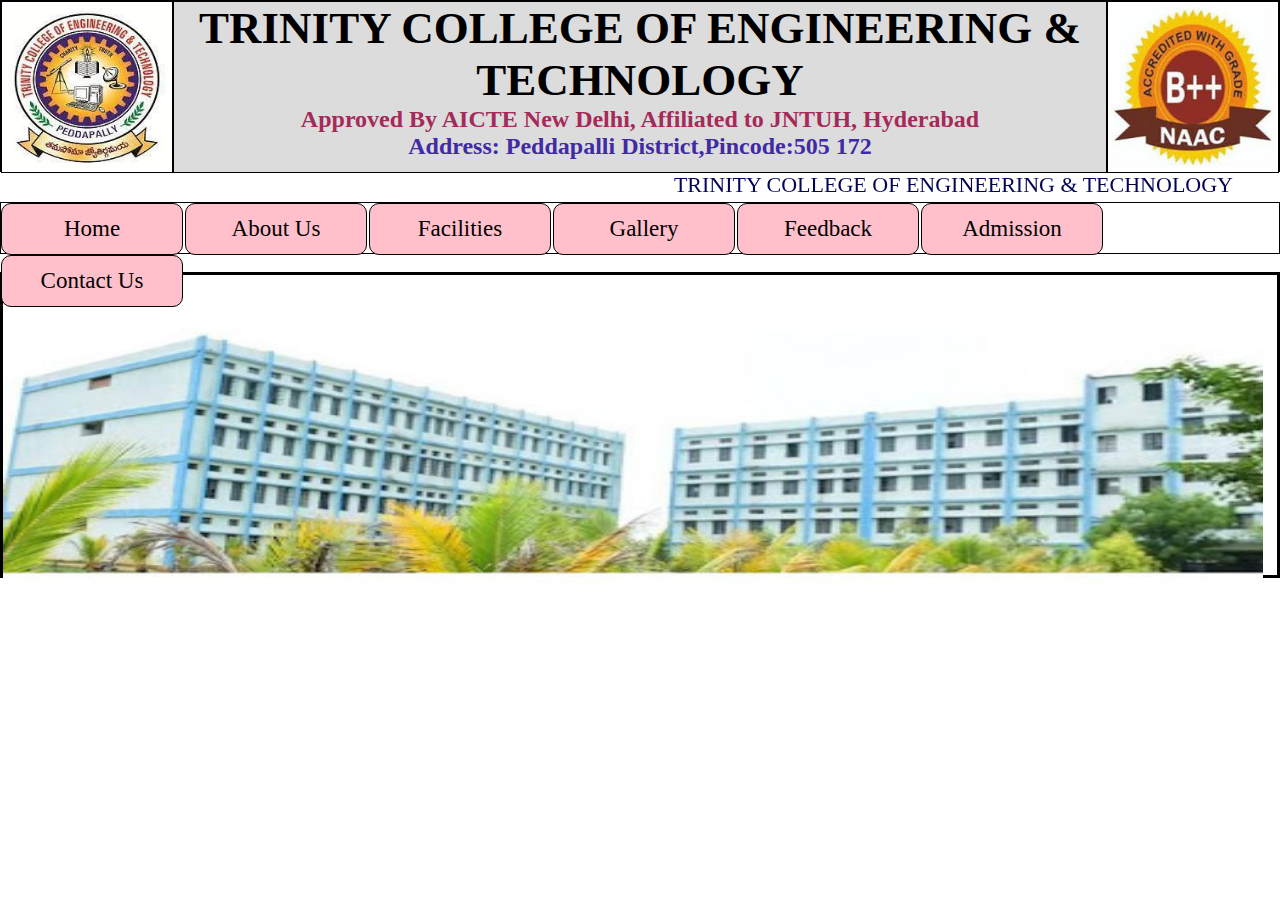
<file: index.html>
<!DOCTYPE html>
<html lang="en">
<head>
    <meta charset="UTF-8">
    <meta name="viewport" content="width=device-width, initial-scale=1.0">
    <title>TCEK website</title>
    <link rel="stylesheet" href="style.css">
</head>
<body>
    <div class="out">
        <div id="box1"><img src="logo.jpg" alt="" height="170px" width="170px">
        </div>
        <div id="box2">
            <h1 id="clgname">TRINITY COLLEGE OF ENGINEERING & TECHNOLOGY</h1>
            <h2 id="text1">Approved By AICTE New Delhi, Affiliated to JNTUH, Hyderabad</h2>
            <h2 id="text2">Address: Peddapalli District,Pincode:505 172</h2>
        </div>
        <div id="box3">
            <img src="download.jpg" alt="" height="170px" width="170px">
        </div>
    </div>
    <marquee behavior="alternate" direction="" id="textscroll">TRINITY COLLEGE OF ENGINEERING & TECHNOLOGY</marquee>
    <div id="navbox">
        <ul>
            <li><a href="">Home</a></li>
            <li><a href="">About Us</a></li>
            <li><a href="">Facilities</a>
               <ul>
                <li><a href="">Seminar Hall</a></li>
                <li><a href="">Computer Lab</a></li>
                <li><a href="">Liabrary</a></li>
                <li><a href="">Canteen</a></li>
                <li><a href="">Bus</a></li>
               </ul>
            </li>
            <li><a href="">Gallery</a></li>
            <li><a href="">Feedback</a></li>
            <li><a href="">Admission</a></li>
            <li><a href="contact.html">Contact Us</a></li>
        </ul>
        </div>
        <br>
        <div id="clg">
        <img src="unnamed.jpg" alt="" height="300px" width="1260px">
        </div>
</body>
</html>
</file>
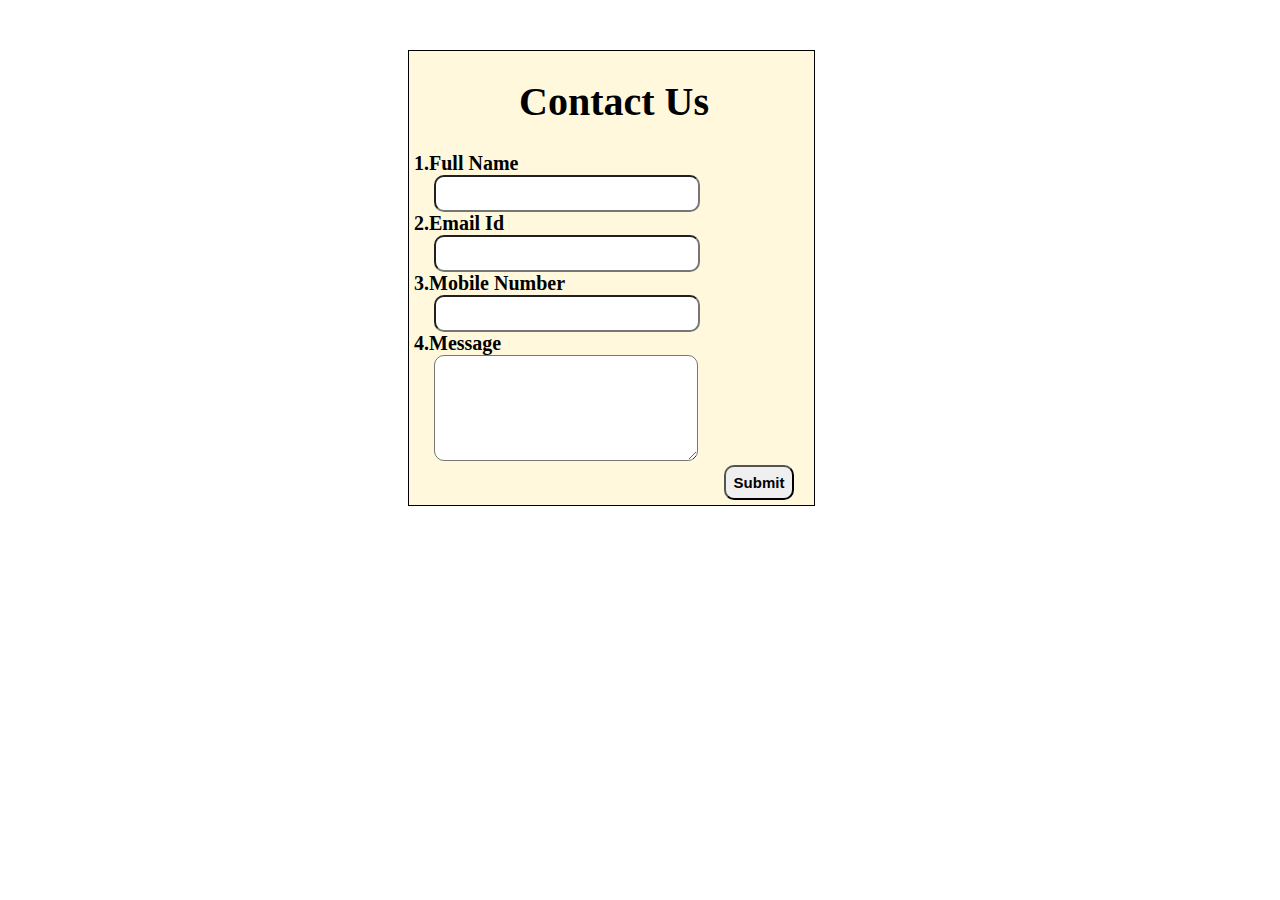
<file: contact.html>
<!DOCTYPE html>
<html lang="en">
<head>
    <meta charset="UTF-8">
    <meta name="viewport" content="width=device-width, initial-scale=1.0">
    <title>Contact Us</title>
    <link rel="stylesheet" href="contact.css">
</head>
<body>
    <form action="">
        <h1>Contact Us</h1>
        <label for="">1.Full Name</label><br>
        <input type="text" name="" id=""><br>
        <label for="">2.Email Id</label><br>
        <input type="email" name="" id=""><br>
        <label for="">3.Mobile Number</label><br>
        <input type="tel" name="" id=""><br>
        <label for="">4.Message</label><br>
        <textarea name="" id=""></textarea><br>
        <button>Submit</button>


    </form>
</body>
</html>
</file>
<file: style.css>
*{
    margin: 0px;
    padding: 0px;
}
.out{
    border: solid 1px;
    height: 170px;
    display: flex;
}
#box1,#box2,#box3{
    border: solid 1px;
    height: 170px;
}
#box1{
    width: 170px;
}
#box2{
    width: 1020px;
    text-align: center;
    background-color: gainsboro;
}
#box3{
    width: 170px;
}
#clgname{
    font-size: 45px;
    color: black;
}
#text1{
    color: rgb(165, 42, 89);
}
#text2{
    color: rgb(65, 42, 165);
}
#textscroll{
    font-size: 22px;
    color: rgb(3, 4, 85);
    font-weight: 100;
}
#navbox{
    border: solid 1px;
    height: 50px;
}
ul li{
    border: solid 1px;
    height: 50px;
    width: 180px;
    float: left;
    text-align: center;
    line-height: 50px;
    background-color: pink;
    border-radius: 10px;
    margin-right: 2px;
    position: relative;
}
ul{
    list-style: none;
}
ul li a{
    color: rgb(0, 0, 0);
    font-size: 23px;
    text-decoration:  none;
}
ul li ul li{
    display: none;
}
ul li:hover ul li{
    display: block;
}
ul li:hover{
   background-color: skyblue
}
#clg{
    border: solid;
    height: 300px
}
</file>
<file: contact.css>
form{
    border: solid 1px;
    width: 400px;
    margin-left: 400px;
    margin-top: 50px;
    padding-left: 5px;
    padding-bottom: 5px;
    background-color: cornsilk;
}
h1{
    text-align: center;
    font-size: 40px;
}
label{
    font-size: 20px;
    font-weight: bold;
}
input{
    height: 31px;
    width: 258px;
    margin-left: 20px;
    border-radius: 10px;
}
textarea{
    height: 100px;
    width: 258px;
    margin-left: 20px;
    border-radius: 10px;
}
button{
    height: 35px;
    width: 70px;
    margin-left: 310px;
    font-size: 15px;
    font-weight: bold;
    border-radius: 10px;
}
</file>
